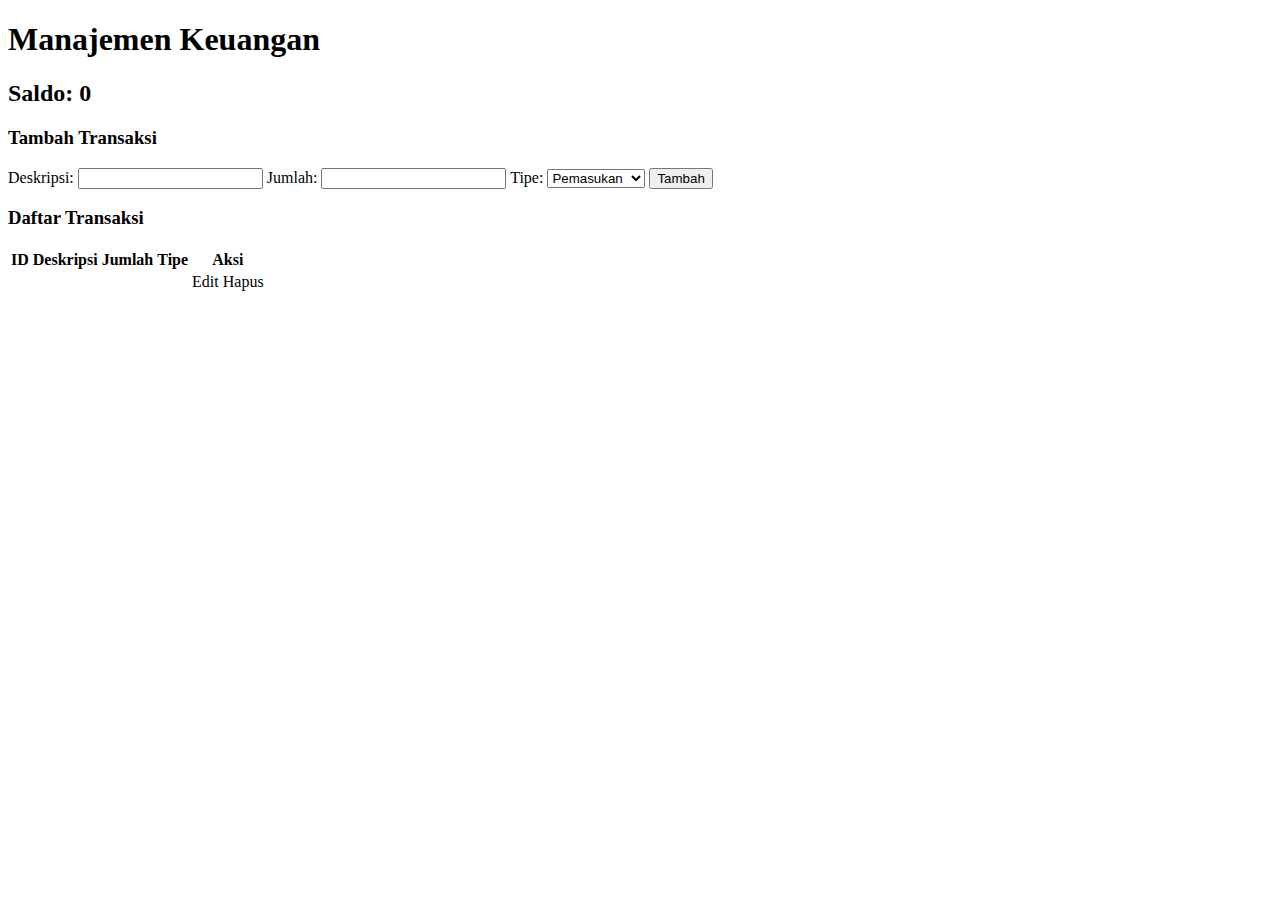
<file: target/classes/templates/index.html>
<!DOCTYPE html>
<html xmlns:th="http://www.thymeleaf.org">
  <head>
    <meta charset="UTF-8" />
    <title>Manajemen Keuangan</title>
    <link rel="stylesheet" th:href="@{/css/style.css}" />
  </head>
  <body>
    <div class="container">
      <h1>Manajemen Keuangan</h1>
      <h2>Saldo: <span th:text="${balance}" class="balance">0</span></h2>

      <h3>Tambah Transaksi</h3>
      <form action="/add" method="post">
        <label for="desc">Deskripsi:</label>
        <input id="desc" type="text" name="description" required />

        <label for="amount">Jumlah:</label>
        <input id="amount" type="number" step="any" name="amount" required />

        <label for="type">Tipe:</label>
        <select id="type" name="type">
          <option value="income">Pemasukan</option>
          <option value="expense">Pengeluaran</option>
        </select>

        <button type="submit">Tambah</button>
      </form>

      <h3>Daftar Transaksi</h3>
      <table>
        <thead>
          <tr>
            <th>ID</th>
            <th>Deskripsi</th>
            <th>Jumlah</th>
            <th>Tipe</th>
            <th>Aksi</th>
          </tr>
        </thead>
        <tbody>
          <tr th:each="t : ${transactions}">
            <td th:text="${t.id}"></td>
            <td th:text="${t.description}"></td>
            <td th:text="${#numbers.formatDecimal(t.amount, 0, 'COMMA', 2, 'POINT')}"></td>
            <td th:text="${t.type}"></td>
            <td>
              <a th:href="@{'/edit/' + ${t.id}}" class="edit-button">Edit</a>
              <a th:href="@{'/delete/' + ${t.id}}" class="delete-button">Hapus</a>
            </td>
          </tr>
        </tbody>
      </table>
    </div>
  </body>
</html>
</file>
